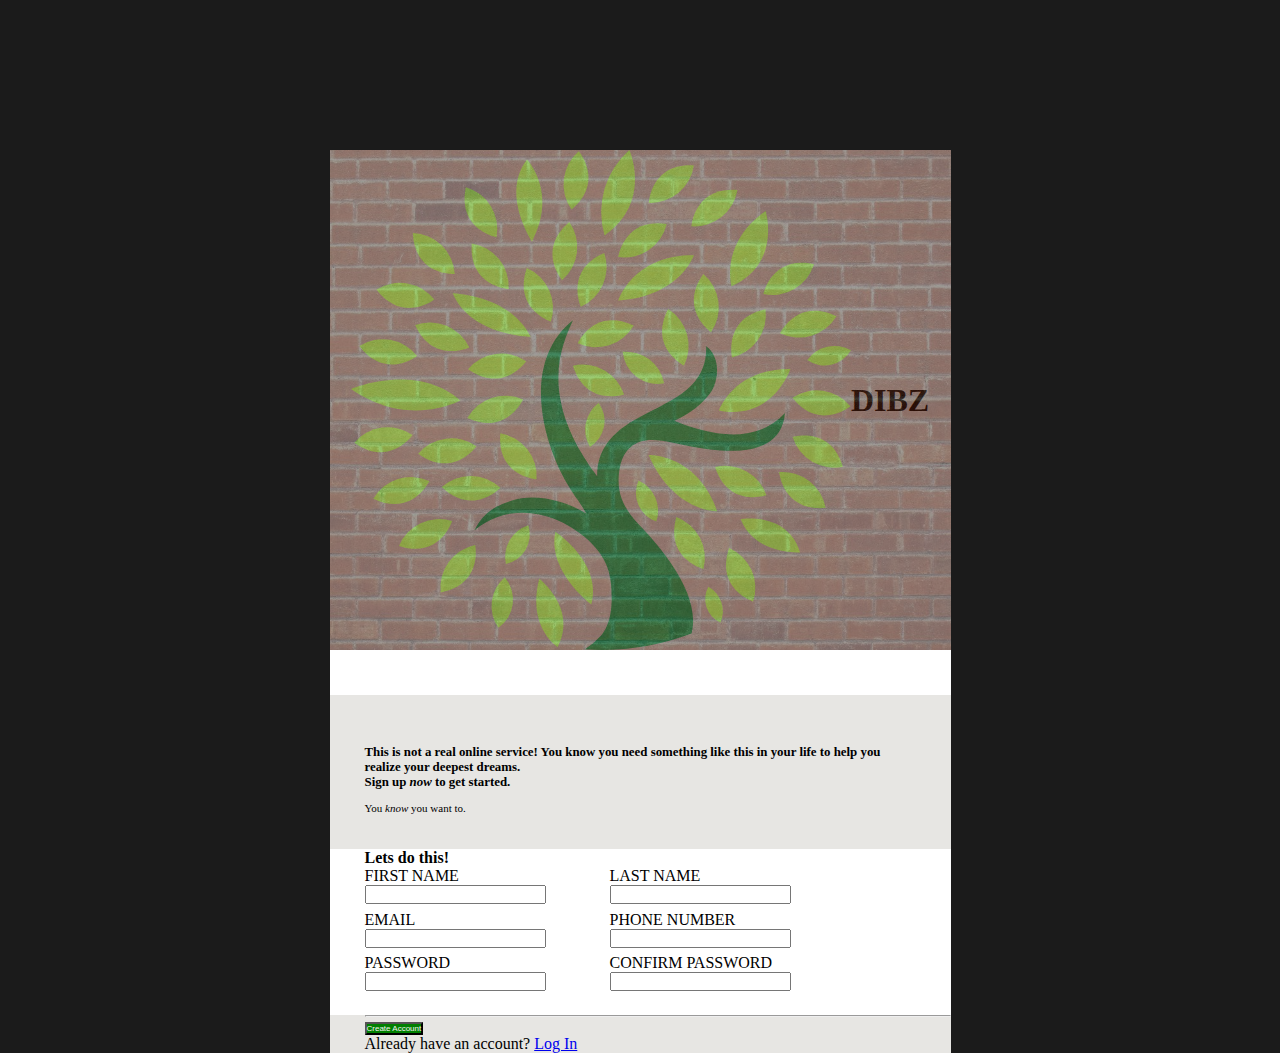
<file: index.html>
<!DOCTYPE html>
<html lang="en">

<head>
    <meta charset="UTF-8">
    <meta name="viewport" content="width=device-width, initial-scale=1.0">
    <title>First Project: Sign Up Form</title>
    <link rel="stylesheet" href="styles.css">
</head>

<body>
    <div class="main-contain">
        <div id="left">
            <div id="logo-contain">
                <img src="Assets/GreenTree.png" alt="">
                <h1>DIBZ</h1>
            </div>
        </div>

        <div id="right">
            <div id="paragraphs">
                <h3 id="header-text">This is not a real online service! You know you need something like this in your life to help you realize your deepest dreams.<br>Sign up <i>now</i> to get started.</h3><br>
                <p>You <i>know</i> you want to.</p>
            </div>

            <div id="forms">
                <p><b>Lets do this!</b></p>
                <form action="index.html" method="post">
                    <section>
                        <p>
                            <label for="firstName">FIRST NAME</label>
                            <input type="text" id="firstName" name="firstName">
                        </p>
                        <p>
                            <label for="lastName">EMAIL</label>
                            <input type="text" id="lastName" name="lastName">
                        </p>
                        <p>
                            <label for="password">PASSWORD</label>
                            <input type="password" id="password" name="password" required>
                        </p>
                    </section>
                    <section>
                        <p>
                            <label for="">LAST NAME</label>
                            <input type="text" id="firstName" name="firstName">
                        </p>
                        <p>
                            <label for="">PHONE NUMBER</label>
                            <input type="text" id="firstName" name="firstName">
                        </p>
                        <p>
                            <label for="confirm">CONFIRM PASSWORD</label>
                            <input type="password" id="confirm" name="confirm" required>
                        </p>
                    </section><br>
                </form>
            </div>
            <div id="footer-form">
                <hr>
                <button>Create Account</button>
                <p>Already have an account? <a href="index.html">Log In</a></p>
            </div>
        </div>
</body>

</html>
</file>
<file: styles.css>
@font-face {
    font-family: 'Vilanders Sans Stamp'; /* Use this name in your styles */
    src: url('../fonts/Vilanders Sans Stamp.ttf') format('truetype');
    font-weight: normal;
    font-style: normal;
}

* {
    margin: 0;
    padding: 0;
    box-sizing: border-box;
}

body {
    background-color: rgb(27, 27, 27);
}

.main-contain {
    width: 69vmin;
    margin: 0 auto;
    background-color: white;
}

#left {
    width: auto;
    /* background-color: blue; */
    background-image: url("Assets/red-brick-wall.jpg") ;
    background-position: center;
    background-size: cover;
}

#right {
    width: auto;
    /* display: flex;
    flex-direction: column; */
    background-color: rgb(231, 230, 227);
    }

#logo-contain{
    width: 100%;
    opacity: 75%;
    margin-top: 150px; 
    background-color: grey;
    display: flex;
    justify-content: center;
    align-items: center;
}

#logo-contain > img {
    /* width: 35%; */
    max-width: 100%;
}

button {
    background-color: green;
    font-size: 8px;
    color: whitesmoke;
}

section input {
    margin-bottom: .5em;
}

#confirm, #password {
    margin-bottom: 24px;
}

form {
    display: flex;
    justify-content: start;
}
#forms {    
    background-color: white;
    padding-left: 35px;
}

form section:first-child {
    margin-right: 64px;
}
section p {
    display: flex;
    flex-direction: column;
}
#paragraphs {
    margin-top: 45px; 
    font-size: 11px;
    padding: 50px 50px 35px 35px;
}

#footer-form {
    padding-left: 35px;
}








/* #logo-contain > h1 {
    width: 100%;
    font-family: 'Vilanders Sans Stamp', sans-serif;
    font-size: 88px;
    color: rgb(36, 71, 1);
} */ */

/* label {
    font-size: 1vmin;
}



#paragraphs{
    background-color: rgb(247, 246, 242);
    /* padding: 150px 135px 0px 35px; */
} */

/* #footer-form {
    position: relative;
    background-color: rgb(247, 246, 242);
}

#forms {
    position: relative;
}

#forms > p {
    padding-left: 38px;
    margin-bottom: 0;
} */

/* #form p:first-child{
    font-family: 'Gill Sans', 'Gill Sans MT', Calibri, 'Trebuchet MS', sans-serif;
    margin: 150px 160px 35px 45px;
    font-weight: bold;
    font-size: 24px;
} */

/* #form-contain p:nth-child(2) {
    font-family: 'Gill Sans', 'Gill Sans MT', Calibri, 'Trebuchet MS', sans-serif;
    font-size: 24px;
    margin-left: 45px;
    margin-bottom: 85px;
    font-weight: bold;
}  */

/* form {
    display: flex;

}
form section {
    margin: 24px ;
}

form p {
    display: flex;
    flex-direction: column;
    justify-content: space-between;
} */

/* form > section {
    width: 50%;
} */
</file>
